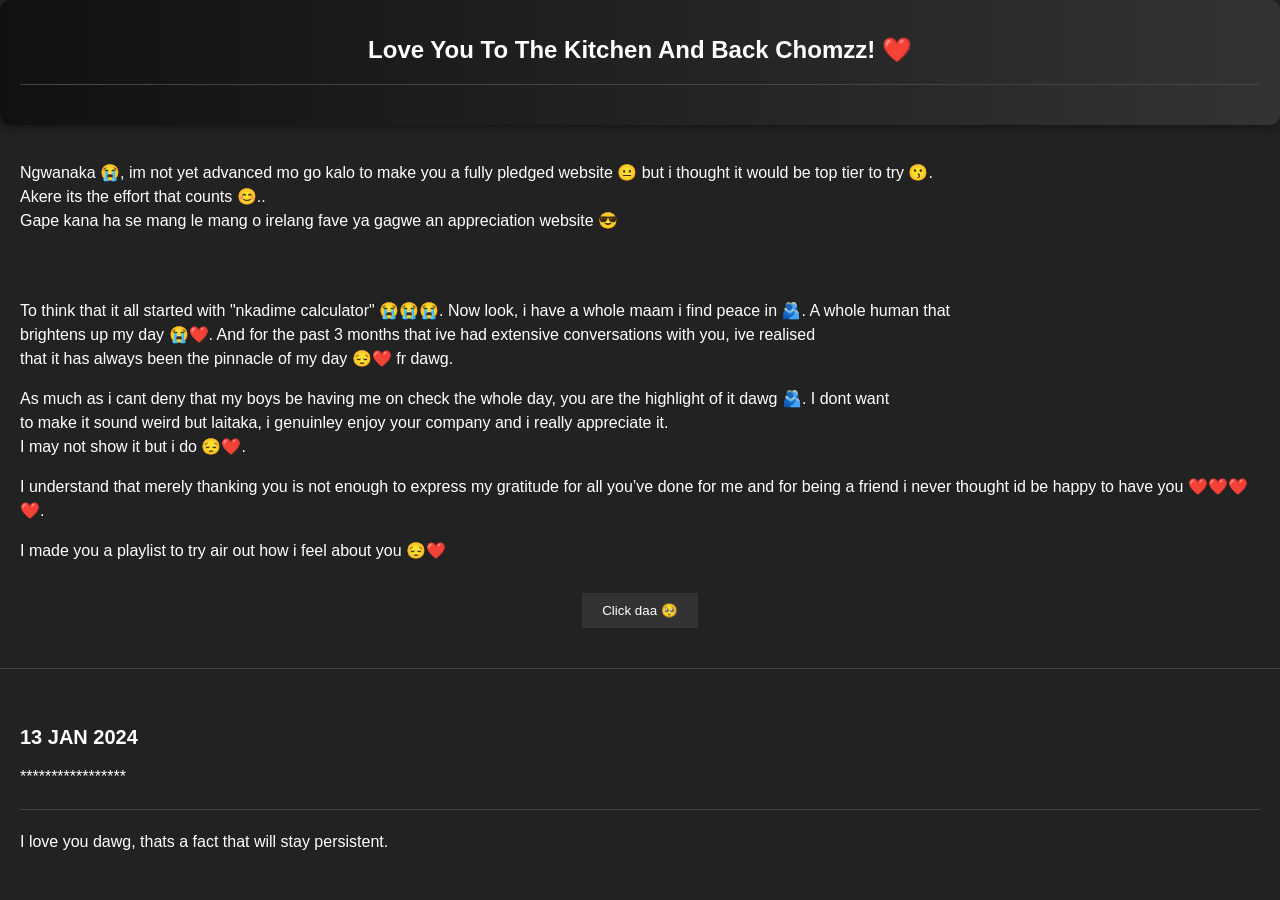
<file: lynne.html>
<!DOCTYPE html>
<html lang="eng">

	<head> 
		<meta charset="UTF-8">
		<title> DONT JUDGE ME WENA</title>
         <link rel="stylesheet" href="stylesheet.css">
	</head>
		
	
	<body>
		<header>
			<h1>Love You To The Kitchen And Back  Chomzz! ❤️ </h1>
			<hr>
		</header>
		<aside>	
            <p> Ngwanaka 😭, im not yet advanced mo go kalo to make you a fully pledged website 😐 but i thought it would be top tier to try 😗. <br> Akere its the effort that counts 😊..<br>Gape kana ha se mang le mang o irelang fave ya gagwe an appreciation website 😎 </p>
   
        </aside>

        <section>

            <p>To think that it all started with "nkadime calculator" 😭😭😭. Now look, i have a whole maam i find peace in 🫂. A whole human that <br> brightens up my day 😭❤️. And for the past 3 months that ive had extensive conversations with you, ive 
            realised <br> that it has always been the pinnacle of my day 😔❤️ fr dawg. </p>
            
            <p>As much as i cant deny that my boys be having me on check the whole day, you are the highlight of it dawg 🫂. I dont want <br> to make it sound weird but laitaka, i genuinley enjoy your company and i really appreciate it. <br>I may not show it but i do 😔❤️. </p>
		 

		    <p> I understand that merely thanking you is not enough to express my gratitude for all you’ve done for me and for being a friend i never thought id be happy to have you ❤️❤️❤️❤️.</p>
		
		    <p> I made you a playlist to try air out how i feel about you 😔❤️</p>
        </section>

        <div class="button-container">
            <button> <a href="https://www.youtube.com/watch?v=hPr-Yc92qaY"> Click daa 🥺 </a></button>
        </div>
        

		<hr>

        <section>


		<h2>13 JAN 2024</h2>

		<p>
			*****************
		</p>
		<hr>
		<p> I love you dawg, thats a fact that will stay persistent.</p>
    </section>
	</body>
</html>
</file>
<file: stylesheet.css>
body {
    font-family: Arial, sans-serif;
    margin: 0;
    padding: 0;
    background-color: #222; 
    color: #fff; 
}

header {
    background: linear-gradient(to right, #111, #333); 
    color: #fff;
    text-align: center;
    padding: 20px;
    border-radius: 10px; 
    box-shadow: 0 4px 6px rgba(0, 0, 0, 0.3); 
}

h1 {
    font-size: 24px;
}

h2 {
    font-size: 20px;
}

p {
    font-size: 16px;
    line-height: 1.5;
    margin-bottom: 10px;
}

.button-container {
    text-align: center; 
}

button {
    background-color: #333;
    color: #fff;
    border: none;
    padding: 10px 20px;
    cursor: pointer;
    text-decoration: none;
    display: inline-block;
    margin-bottom: 20px;
}

button:hover {
    background-color: #555;
}

a {
    color: #fff;
    text-decoration: none;
}

hr {
    border: 0;
    border-top: 1px solid #444; 
    margin: 20px 0;
}

aside {
    padding: 20px;
}

section {
    padding: 20px;
}

@media only screen and (max-width: 600px) {
    header {
        padding: 10px;
    }
    h1 {
        font-size: 20px;
    }
    h2 {
        font-size: 18px;
    }
    p {
        font-size: 14px;
    }
    .button-container {
        padding: 10px;
    }
    button {
        padding: 8px 16px;
        margin-bottom: 10px;
    }
}
</file>
